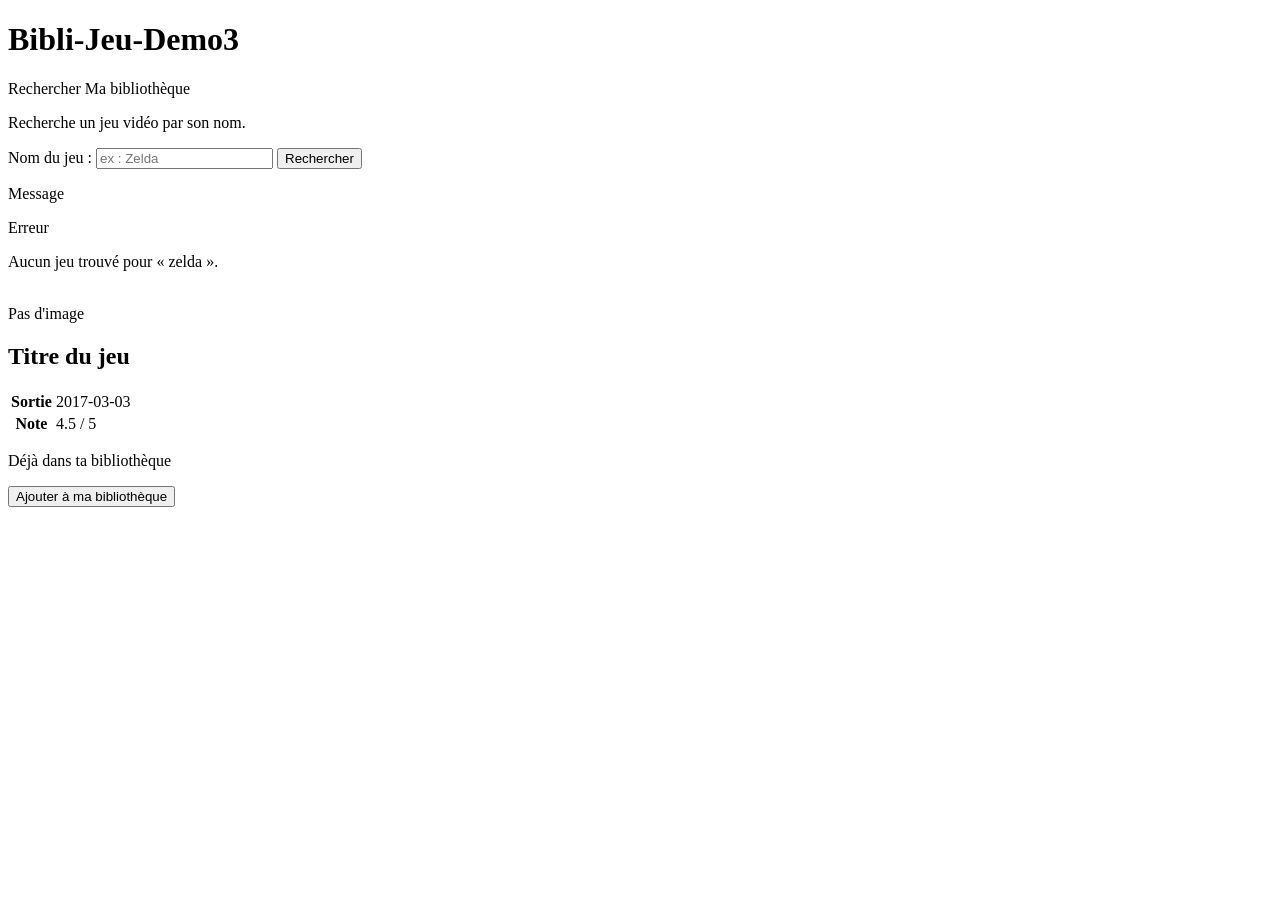
<file: src/main/resources/templates/index.html>
<!DOCTYPE html>
<html lang="fr" xmlns:th="http://www.thymeleaf.org">
<head>
    <meta charset="UTF-8">
    <title>Bibli-Jeu - Recherche</title>
    <!-- construction du lien vers src/main/resources/static/css/style.css -->
    <link rel="stylesheet" th:href="@{/css/style.css}">
</head>
<body>
<header>
    <h1>Bibli-Jeu-Demo3</h1>
    <nav>
        <a th:href="@{/}">Rechercher</a>
        <a th:href="@{/bibliotheque}">Ma bibliothèque</a>
    </nav>
</header>

<main>
    <section class="carte">
        <p>Recherche un jeu vidéo par son nom.</p>

        <!-- Le formulaire envoie GET /?nom=... -->
        <form th:action="@{/}" method="get">
            <label for="nom">Nom du jeu :</label>
            <input type="text" id="nom" name="nom" th:value="${nom}" placeholder="ex : Zelda" required>
            <button type="submit">Rechercher</button>
        </form>

        <p class="message" th:if="${message}" th:text="${message}">Message</p>
        <p class="erreur" th:if="${erreur}" th:text="${erreur}">Erreur</p>
        <p th:if="${resultats != null and resultats.isEmpty()}">
            Aucun jeu trouvé pour « <span th:text="${nom}">zelda</span> ».
        </p>
    </section>

    <div class="grille" th:if="${resultats != null}">
        <div class="carte jeu" th:each="jeu : ${resultats}">
            <img th:if="${jeu.backgroundImage}" th:src="${jeu.backgroundImage}" th:alt="${jeu.name}">
            <div th:unless="${jeu.backgroundImage}" class="sans-image">Pas d'image</div>

            <h2 th:text="${jeu.name}">Titre du jeu</h2>
            <table>
                <tr>
                    <th>Sortie</th>
                    <td th:text="${jeu.released != null} ? ${jeu.released} : 'inconnue'">2017-03-03</td>
                </tr>
                <tr>
                    <th>Note</th>
                    <td th:text="${jeu.rating != null} ? ${jeu.rating} + ' / 5' : '-'">4.5 / 5</td>
                </tr>
            </table>

            <p class="info" th:if="${dejaAjoutes.contains(jeu.id)}">Déjà dans ta bibliothèque</p>


            <form th:unless="${dejaAjoutes.contains(jeu.id)}"
                  th:action="@{/bibliotheque/ajouter}" method="post">
                <input type="hidden" name="rawgId" th:value="${jeu.id}">
                <input type="hidden" name="nomJeu" th:value="${jeu.name}">
                <input type="hidden" name="imageUrl" th:value="${jeu.backgroundImage}">
                <input type="hidden" name="dateSortie" th:value="${jeu.released}">
                <input type="hidden" name="note" th:value="${jeu.rating}">
                <!-- pour revenir sur la même recherche après l'ajout -->
                <input type="hidden" name="nom" th:value="${nom}">
                <button type="submit">Ajouter à ma bibliothèque</button>
            </form>
        </div>
    </div>
</main>
</body>
</html>
</file>
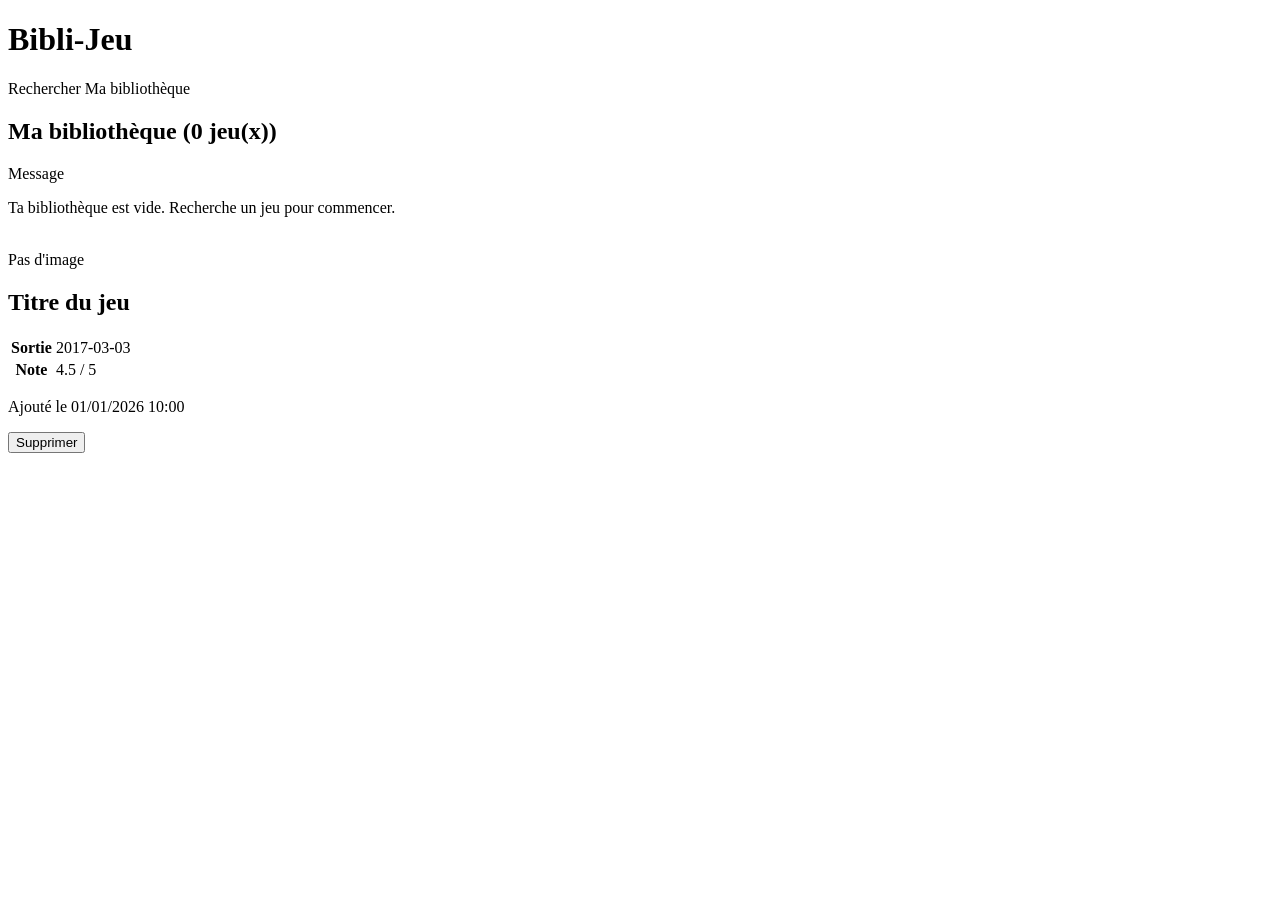
<file: src/main/resources/templates/bibliotheque.html>
<!DOCTYPE html>
<html lang="fr" xmlns:th="http://www.thymeleaf.org">
<head>
    <meta charset="UTF-8">
    <title>Bibli-Jeu - Ma bibliothèque</title>
    <link rel="stylesheet" th:href="@{/css/style.css}">
</head>
<body>
<header>
    <h1>Bibli-Jeu</h1>
    <nav>
        <a th:href="@{/}">Rechercher</a>
        <a th:href="@{/bibliotheque}">Ma bibliothèque</a>
    </nav>
</header>

<main>
    <section class="carte">
        <h2>Ma bibliothèque (<span th:text="${jeux.size()}">0</span> jeu(x))</h2>

        <p class="message" th:if="${message}" th:text="${message}">Message</p>

        <p th:if="${jeux.isEmpty()}">
            Ta bibliothèque est vide. <a th:href="@{/}">Recherche un jeu</a> pour commencer.
        </p>
    </section>

    <div class="grille">
        <div class="carte jeu" th:each="jeu : ${jeux}">
            <img th:if="${jeu.imageUrl}" th:src="${jeu.imageUrl}" th:alt="${jeu.nom}">
            <div th:unless="${jeu.imageUrl}" class="sans-image">Pas d'image</div>

            <h2 th:text="${jeu.nom}">Titre du jeu</h2>
            <table>
                <tr>
                    <th>Sortie</th>
                    <td th:text="${jeu.dateSortie != null} ? ${jeu.dateSortie} : 'inconnue'">2017-03-03</td>
                </tr>
                <tr>
                    <th>Note</th>
                    <td th:text="${jeu.note != null} ? ${jeu.note} + ' / 5' : '-'">4.5 / 5</td>
                </tr>
            </table>

            <p class="info">
                Ajouté le <span th:text="${#temporals.format(jeu.dateAjout, 'dd/MM/yyyy HH:mm')}">01/01/2026 10:00</span>
            </p>

            <form th:action="@{/bibliotheque/{id}/supprimer(id=${jeu.id})}" method="post"
                  onsubmit="return confirm('Retirer ce jeu de ta bibliothèque ?');">
                <button type="submit" class="danger">Supprimer</button>
            </form>
        </div>
    </div>
</main>
</body>
</html>
</file>
